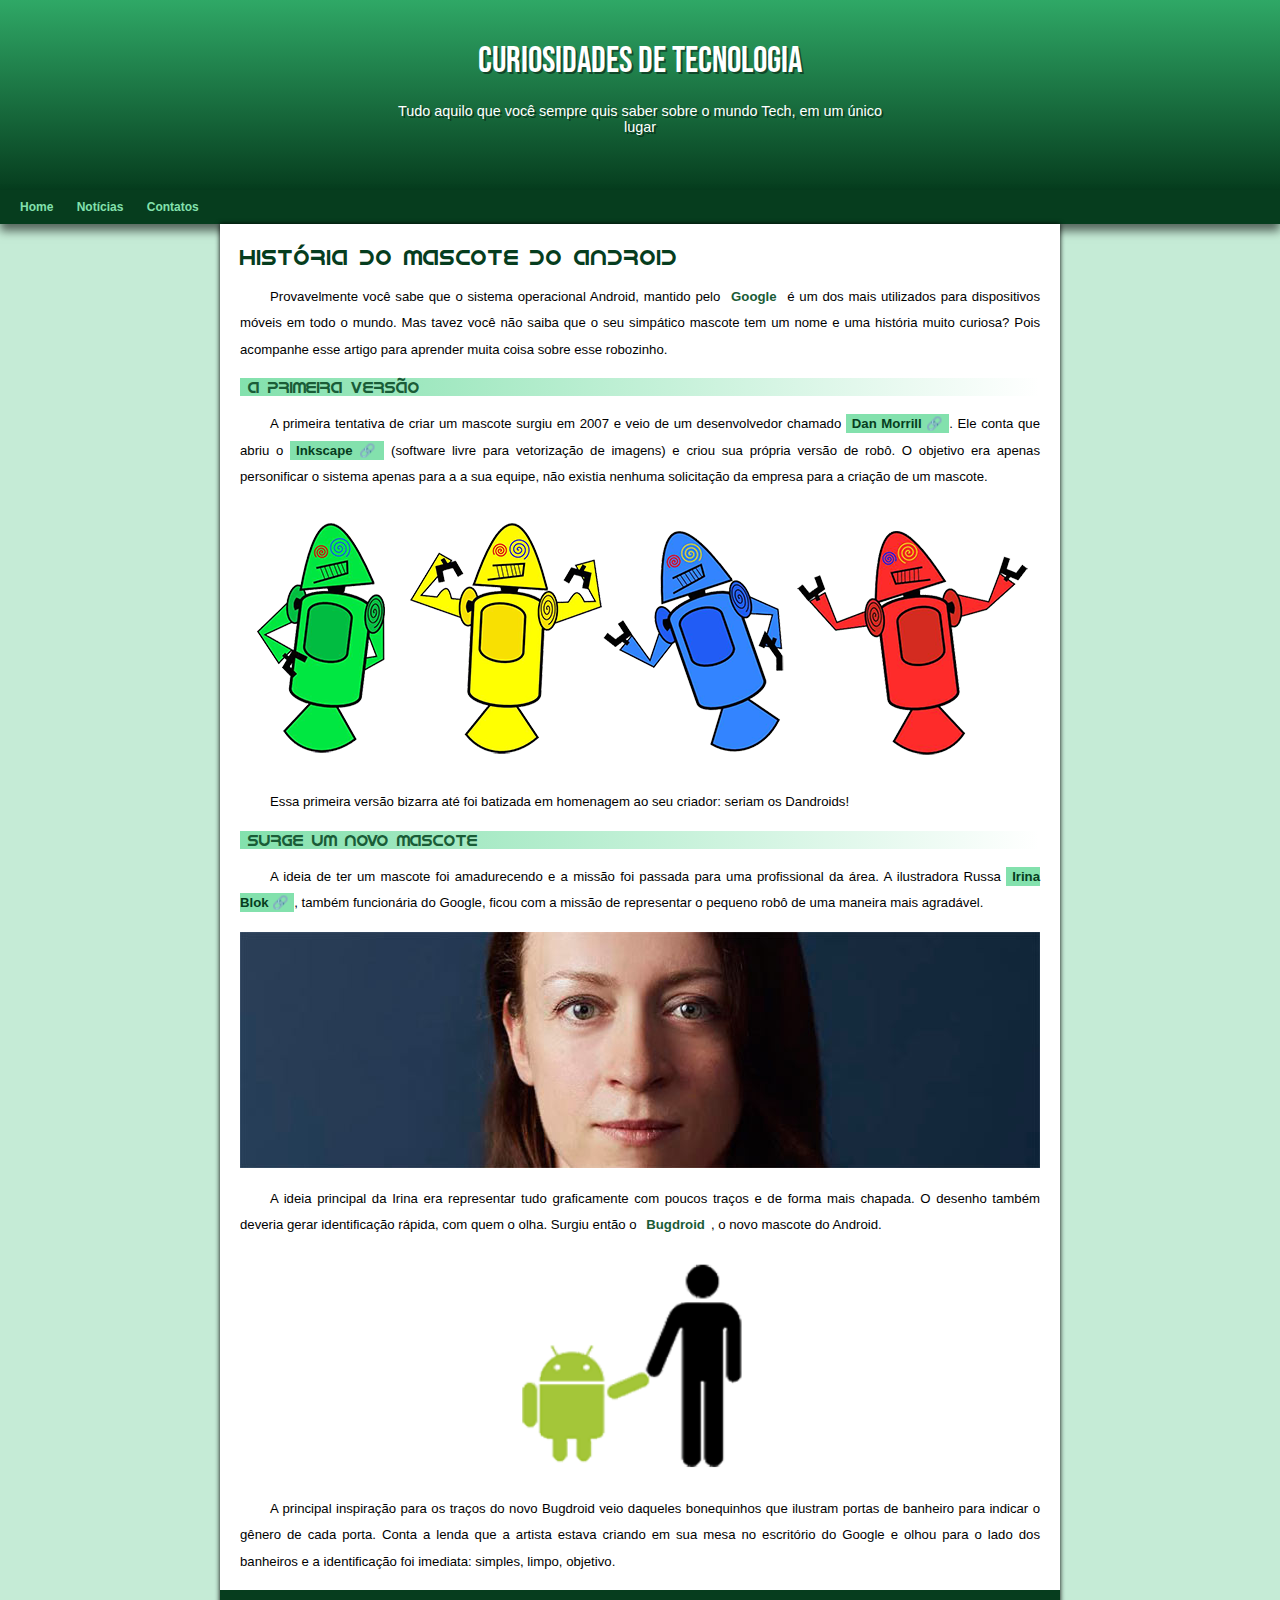
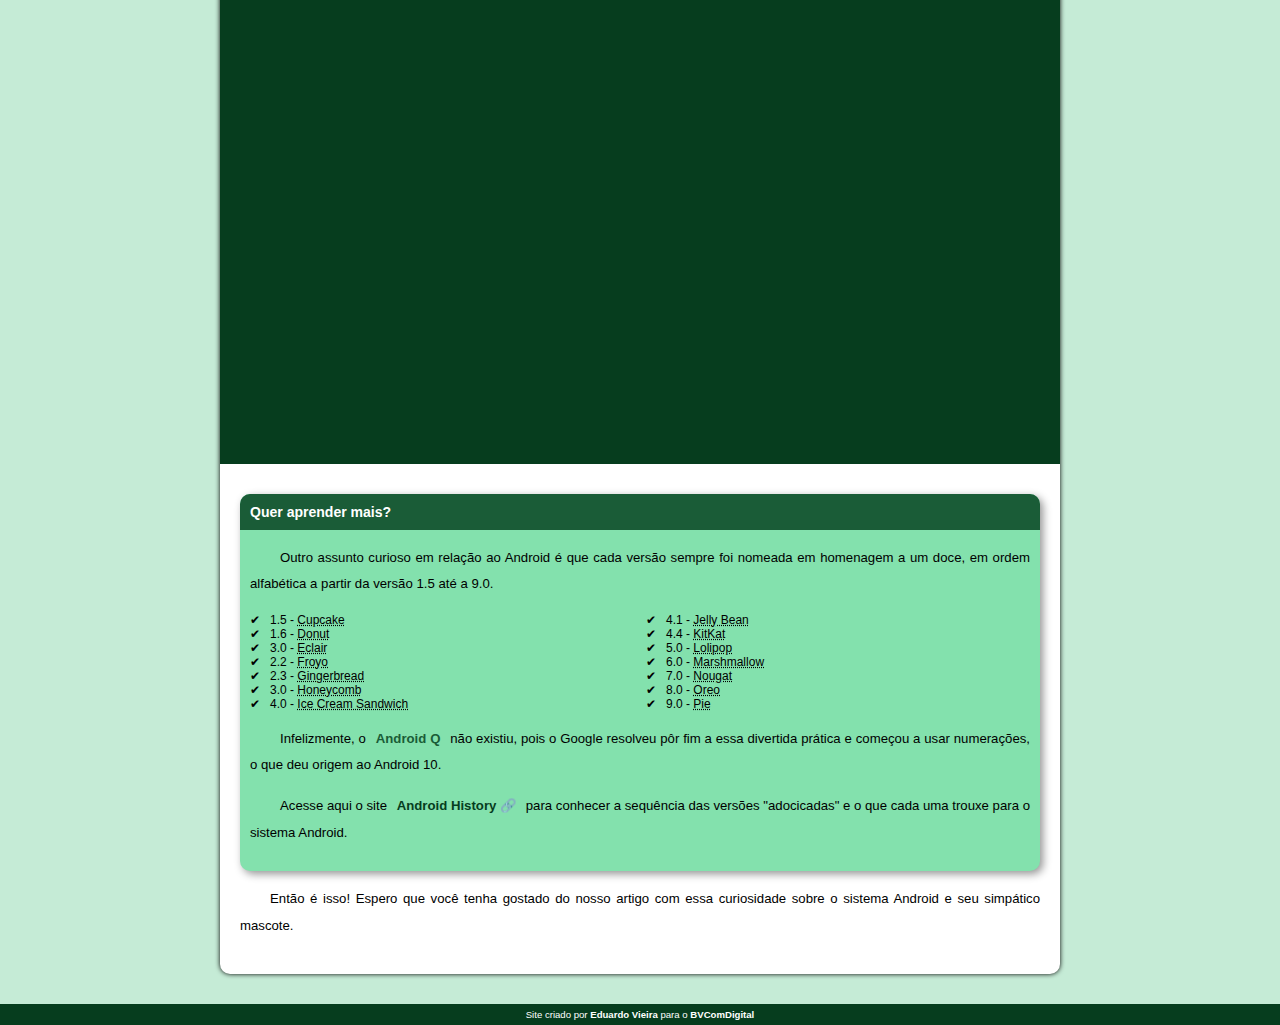
<file: index.html>
<!DOCTYPE html>
<html lang="pt-br">
<head>
    <meta charset="UTF-8">
    <meta name="viewport" content="width=device-width, initial-scale=1.0">
    <title>Como surgiu o mascote Android</title>
    <link rel="stylesheet" href="assets/css/styles.css">
    <link rel="shortcut icon" href="assets/imagens/favicon.ico" type="image/x-icon">
</head>
<body>
    <header>
        <h1 class="titulo_site">CURIOSIDADES DE TECNOLOGIA</h1>
        <P class="slogan">Tudo aquilo que você sempre quis saber sobre o mundo Tech, em um único lugar</P>
    </header>

        <nav class="nav_menu">        
                <a href="#">Home</a>
                <a href="#">Notícias</a>
                <a href="#">Contatos</a>
        </nav>

    <main>
        <article>
            <h1>
                História do Mascote do Android
            </h1>

            <p>
                Provavelmente você sabe que o sistema operacional <strog>Android</strog>, mantido pelo <strong>Google</strong> é um dos mais utilizados para dispositivos móveis em todo o mundo. Mas tavez você não saiba que o seu simpático mascote tem um nome e uma história muito curiosa? Pois acompanhe esse artigo para aprender muita coisa sobre esse robozinho.
            </p>

            <h2>
                A primeira versão
            </h2>

            <p>
                A primeira tentativa de criar um mascote surgiu em 2007 e veio de um desenvolvedor chamado <a href="https://androidcommunity.com/dan-morrill-shows-us-the-android-mascot-that-almost-was-20130103/" target="_blank" class="externo">Dan Morrill</a>. Ele conta que abriu o  <a href="https://inkscape.org/release/inkscape-1.4.2/windows/64-bit/msi/dl/" target="_blank" class="externo">Inkscape</a> (software livre para vetorização de imagens) e criou sua própria versão de robô. O objetivo era apenas personificar o sistema apenas para a a sua equipe, não existia nenhuma solicitação da empresa para  a criação de um mascote.
            </p>

            <picture>
                <source media="(max-width: 600px)" srcset="assets/imagens/dan-droids-pq.png">
                <img src="assets/imagens/dan-droids.png" alt="Primeiro mascote do ANdroid">
            </picture>

            <p>
                Essa primeira versão bizarra até foi batizada em homenagem ao seu criador: seriam os Dandroids!
            </p>
            
            <h2>
                Surge um novo mascote
            </h2>  

            <p>
                A ideia de ter um mascote foi amadurecendo e a missão foi passada para uma profissional da área. A ilustradora Russa <a href="https://www.irinablok.com/android" target="_blank " class="externo">Irina Blok</a>, também funcionária do Google, ficou com a missão de representar o pequeno robô de uma maneira mais agradável.
            </p>

            <picture>
                <source media="(max-width: 800px)" srcset="assets/imagens/irina-blok-pq.jpg">
                <img src="assets/imagens/irina-blok.jpg" alt="Irina Block">
            </picture>

            <p>
                A ideia principal da Irina era representar tudo graficamente com poucos traços e de forma mais chapada. O desenho também deveria gerar identificação rápida, com quem o olha. Surgiu então o <strong>Bugdroid</strong>, o novo mascote do Android.
            </p>


            <img src="assets/imagens/bugdroid.png" class="pequena" alt="Bug Droid">

            <p>
                A principal inspiração para os traços do novo Bugdroid veio daqueles bonequinhos que ilustram portas de banheiro para indicar o gênero de cada porta. Conta a lenda que a artista estava criando em sua mesa no escritório do Google e olhou para o lado dos banheiros e a identificação foi imediata: simples, limpo, objetivo.
            </p>

            <div class="video">
                <iframe width="560" height="315" src="https://www.youtube.com/embed/l2UDgpLz20M?si=1pjTGQGa_gzlelRR" title="YouTube video player" frameborder="0" allow="accelerometer; autoplay; clipboard-write; encrypted-media; gyroscope; picture-in-picture; web-share" referrerpolicy="strict-origin-when-cross-origin" allowfullscreen></iframe>
            </div>
            
            <aside>
                <h3>
                    Quer aprender mais?
                </h3>

                <p>
                    Outro assunto curioso em relação ao Android é que cada versão sempre foi nomeada em homenagem a um doce, em ordem alfabética a partir da versão 1.5 até a 9.0.
                </p>

                <ul>
                    <li>
                        1.5 - <abbr title="Bolo de copo">Cupcake</abbr>
                    </li>
                    <li>
                        1.6 - <abbr title="Rosquinha">Donut</abbr>
                    </li>
                    <li>
                        3.0 - <abbr title="Bomba">Eclair</abbr>
                    </li>
                    <li>
                        2.2 - <abbr title="Iogurte Congelado">Froyo</abbr></li>
                    <li>
                        2.3 - <abbr title="Biscoito de Gengibre">Gingerbread</abbr>
                    </li>
                    <li>
                        3.0 - <abbr title="Favo de Mel">Honeycomb</abbr>
                    </li>
                    <li>
                        4.0 - <abbr title="Sorvete de Sanduiche">Ice Cream Sandwich</abbr>
                    </li>
                    <li>
                        4.1 - <abbr title="Jujuba">Jelly Bean</abbr>
                    </li>
                    <li>
                        4.4 - <abbr title="KitKat">KitKat</abbr>
                    </li>
                    <li>
                        5.0 - <abbr title="Pirulito">Lolipop</abbr>
                    </li>
                    <li>
                        6.0 - <abbr title="Marshmallow">Marshmallow</abbr>
                    </li>
                    <li>
                        7.0 - <abbr title="Torrone">Nougat</abbr>
                    </li>
                    <li>
                        8.0 - <abbr title="Oreo">Oreo</abbr>
                    </li>
                    <li>
                        9.0 - <abbr title="Torta">Pie</abbr>
                    </li>
                </ul>
                
                <p>
                    Infelizmente, o <strong>Android Q</strong> não existiu, pois o Google resolveu pôr fim a essa divertida prática e começou a usar numerações, o que deu origem ao Android 10.
                </p>

                <p>
                    Acesse aqui o site <a href="https://www.android.com/intl/en_uk/history/#/donut" target="_blank" class="externo">Android History</a> para conhecer a sequência das versões "adocicadas" e o que cada uma trouxe para o sistema Android.
                </p>
                
            </aside>   
            
                <p>
                    Então é isso! Espero que você tenha gostado do nosso artigo com essa curiosidade sobre o sistema Android e seu simpático mascote.
                    
                </p>

        </article> 
    </main>
    <footer>
        <p>Site criado por <a href="https://gustavoguanabara.github.io/" target="_blank">Eduardo Vieira</a> para o <a href="https://www.cursoemvideo.com/" target="_blank">BVComDigital</a></p>
    </footer>
    
</body>
</html>
</file>
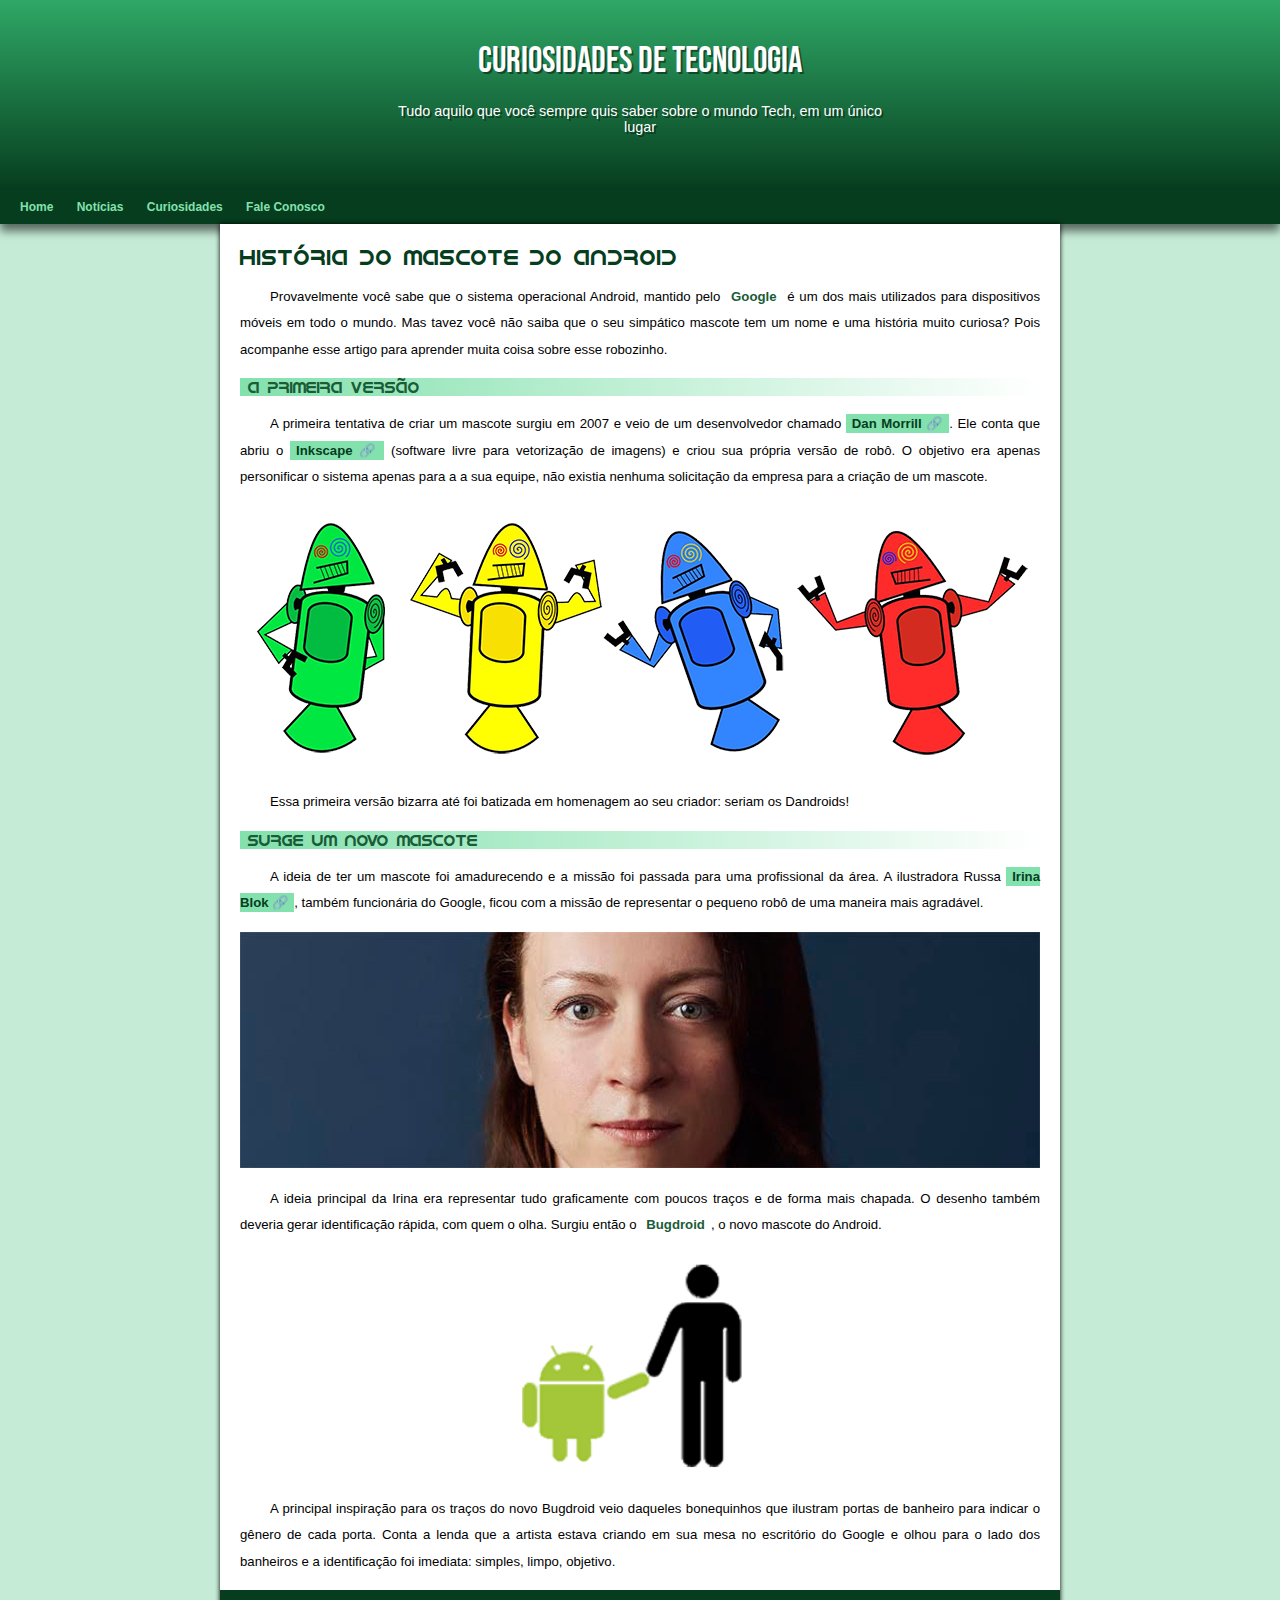
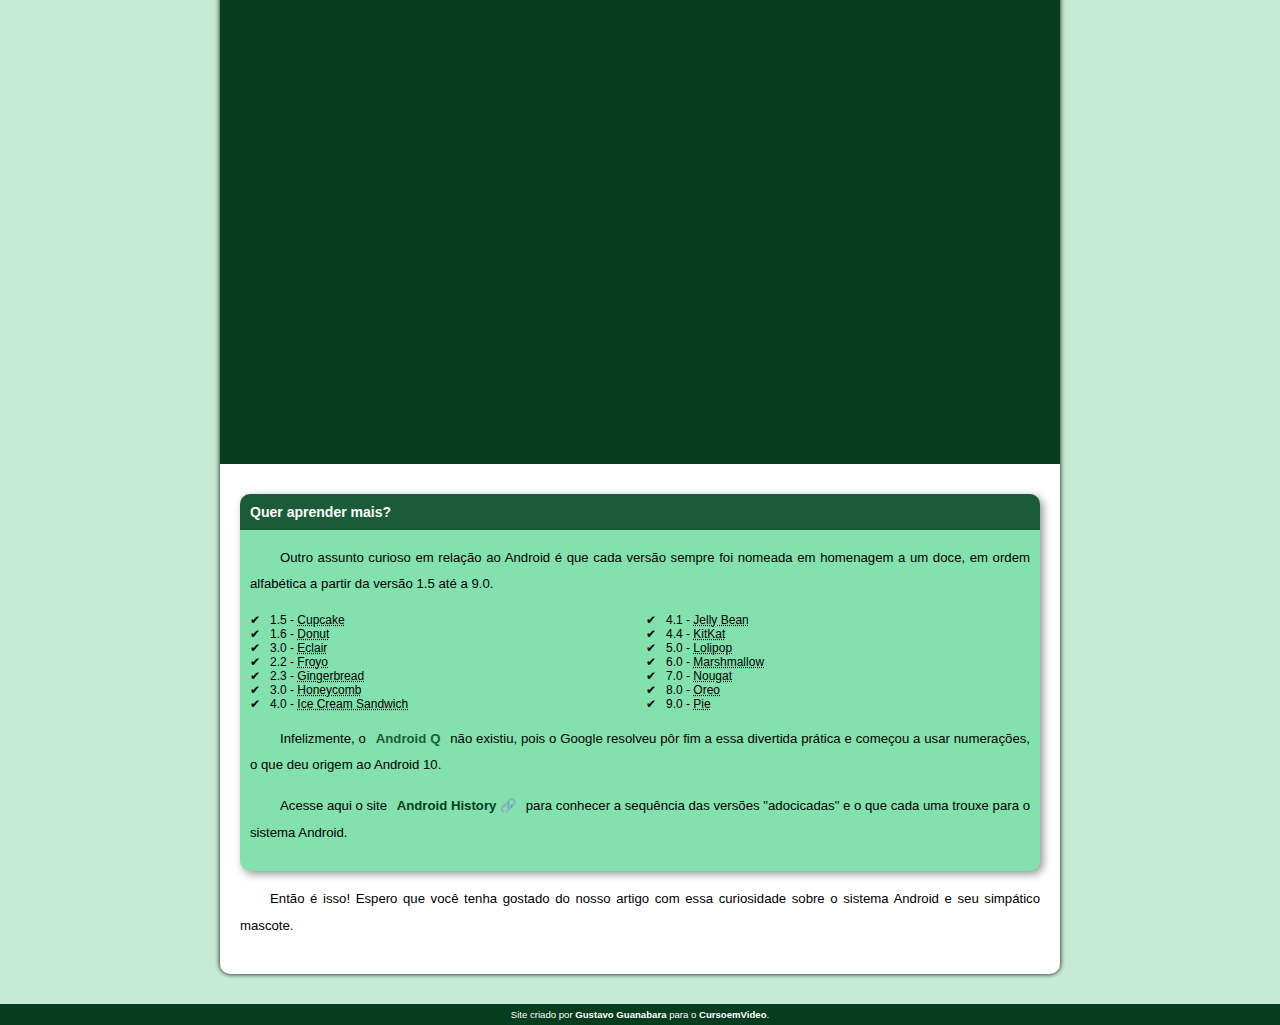
<file: index.html.html>
<!DOCTYPE html>
<html lang="pt-br">
<head>
    <meta charset="UTF-8">
    <meta name="viewport" content="width=device-width, initial-scale=1.0">
    <title>Como surgiu o mascote Android</title>
    <link rel="stylesheet" href="assets/css/styles.css">
    <link rel="shortcut icon" href="assets/imagens/favicon.ico" type="image/x-icon">
</head>
<body>
    <header>
        <h1 class="titulo_site">CURIOSIDADES DE TECNOLOGIA</h1>
        <P class="slogan">Tudo aquilo que você sempre quis saber sobre o mundo Tech, em um único lugar</P>
    </header>

        <nav class="nav_menu">        
                <a href="#">Home</a>
                <a href="#">Notícias</a>
                <a href="#">Curiosidades</a>
                <a href="#">Fale Conosco</a>        
        </nav>

    <main>
        <article>
            <h1>
                História do Mascote do Android
            </h1>

            <p>
                Provavelmente você sabe que o sistema operacional <strog>Android</strog>, mantido pelo <strong>Google</strong> é um dos mais utilizados para dispositivos móveis em todo o mundo. Mas tavez você não saiba que o seu simpático mascote tem um nome e uma história muito curiosa? Pois acompanhe esse artigo para aprender muita coisa sobre esse robozinho.
            </p>

            <h2>
                A primeira versão
            </h2>

            <p>
                A primeira tentativa de criar um mascote surgiu em 2007 e veio de um desenvolvedor chamado <a href="https://androidcommunity.com/dan-morrill-shows-us-the-android-mascot-that-almost-was-20130103/" target="_blank" class="externo">Dan Morrill</a>. Ele conta que abriu o  <a href="https://inkscape.org/release/inkscape-1.4.2/windows/64-bit/msi/dl/" target="_blank" class="externo">Inkscape</a> (software livre para vetorização de imagens) e criou sua própria versão de robô. O objetivo era apenas personificar o sistema apenas para a a sua equipe, não existia nenhuma solicitação da empresa para  a criação de um mascote.
            </p>

            <picture>
                <source media="(max-width: 600px)" srcset="assets/imagens/dan-droids-pq.png">
                <img src="assets/imagens/dan-droids.png" alt="Primeiro mascote do ANdroid">
            </picture>

            <p>
                Essa primeira versão bizarra até foi batizada em homenagem ao seu criador: seriam os Dandroids!
            </p>
            
            <h2>
                Surge um novo mascote
            </h2>  

            <p>
                A ideia de ter um mascote foi amadurecendo e a missão foi passada para uma profissional da área. A ilustradora Russa <a href="https://www.irinablok.com/android" target="_blank " class="externo">Irina Blok</a>, também funcionária do Google, ficou com a missão de representar o pequeno robô de uma maneira mais agradável.
            </p>

            <picture>
                <source media="(max-width: 800px)" srcset="assets/imagens/irina-blok-pq.jpg">
                <img src="assets/imagens/irina-blok.jpg" alt="Irina Block">
            </picture>

            <p>
                A ideia principal da Irina era representar tudo graficamente com poucos traços e de forma mais chapada. O desenho também deveria gerar identificação rápida, com quem o olha. Surgiu então o <strong>Bugdroid</strong>, o novo mascote do Android.
            </p>


            <img src="assets/imagens/bugdroid.png" class="pequena" alt="Bug Droid">

            <p>
                A principal inspiração para os traços do novo Bugdroid veio daqueles bonequinhos que ilustram portas de banheiro para indicar o gênero de cada porta. Conta a lenda que a artista estava criando em sua mesa no escritório do Google e olhou para o lado dos banheiros e a identificação foi imediata: simples, limpo, objetivo.
            </p>

            <div class="video">
                <iframe width="560" height="315" src="https://www.youtube.com/embed/l2UDgpLz20M?si=1pjTGQGa_gzlelRR" title="YouTube video player" frameborder="0" allow="accelerometer; autoplay; clipboard-write; encrypted-media; gyroscope; picture-in-picture; web-share" referrerpolicy="strict-origin-when-cross-origin" allowfullscreen></iframe>
            </div>
            
            <aside>
                <h3>
                    Quer aprender mais?
                </h3>

                <p>
                    Outro assunto curioso em relação ao Android é que cada versão sempre foi nomeada em homenagem a um doce, em ordem alfabética a partir da versão 1.5 até a 9.0.
                </p>

                <ul>
                    <li>
                        1.5 - <abbr title="Bolo de copo">Cupcake</abbr>
                    </li>
                    <li>
                        1.6 - <abbr title="Rosquinha">Donut</abbr>
                    </li>
                    <li>
                        3.0 - <abbr title="Bomba">Eclair</abbr>
                    </li>
                    <li>
                        2.2 - <abbr title="Iogurte Congelado">Froyo</abbr></li>
                    <li>
                        2.3 - <abbr title="Biscoito de Gengibre">Gingerbread</abbr>
                    </li>
                    <li>
                        3.0 - <abbr title="Favo de Mel">Honeycomb</abbr>
                    </li>
                    <li>
                        4.0 - <abbr title="Sorvete de Sanduiche">Ice Cream Sandwich</abbr>
                    </li>
                    <li>
                        4.1 - <abbr title="Jujuba">Jelly Bean</abbr>
                    </li>
                    <li>
                        4.4 - <abbr title="KitKat">KitKat</abbr>
                    </li>
                    <li>
                        5.0 - <abbr title="Pirulito">Lolipop</abbr>
                    </li>
                    <li>
                        6.0 - <abbr title="Marshmallow">Marshmallow</abbr>
                    </li>
                    <li>
                        7.0 - <abbr title="Torrone">Nougat</abbr>
                    </li>
                    <li>
                        8.0 - <abbr title="Oreo">Oreo</abbr>
                    </li>
                    <li>
                        9.0 - <abbr title="Torta">Pie</abbr>
                    </li>
                </ul>
                
                <p>
                    Infelizmente, o <strong>Android Q</strong> não existiu, pois o Google resolveu pôr fim a essa divertida prática e começou a usar numerações, o que deu origem ao Android 10.
                </p>

                <p>
                    Acesse aqui o site <a href="https://www.android.com/intl/en_uk/history/#/donut" target="_blank" class="externo">Android History</a> para conhecer a sequência das versões "adocicadas" e o que cada uma trouxe para o sistema Android.
                </p>
                
            </aside>   
            
                <p>
                    Então é isso! Espero que você tenha gostado do nosso artigo com essa curiosidade sobre o sistema Android e seu simpático mascote.
                    
                </p>

        </article> 
    </main>
    <footer>
        <p>Site criado por <a href="https://gustavoguanabara.github.io/" target="_blank">Gustavo Guanabara</a> para o <a href="https://www.cursoemvideo.com/" target="_blank">CursoemVideo</a>.</p>
    </footer>
    
</body>
</html>
</file>
<file: assets/css/styles.css>
@charset "UTF-8";

@import url('https://fonts.googleapis.com/css2?family=Bebas+Neue&family=Kaushan+Script&family=Work+Sans:ital,wght@0,100..900;1,100..900&display=swap');

@font-face {
    font-family: 'Android';
    src: url('/assets/fontes/idroid.otf') format('opentype');
    font-weight: normal;
}
:root {
    --cor0: #c5ebd6;
    --cor1: #83e1ad;
    --cor2: #3ddc84;
    --cor3: #2fa866;
    --cor4: #1a5c37;
    --cor5: #063d1e;

    --fonte-padrao: Arial, Verdana, Helvetica, sans-serif;
    --fonte-destaque: "Bebas Neue", sans-serif;
    --fonte-android: 'Android';
}

* {
    margin: 0px;
    padding: 0px;
}



body {
    background-color: #c5ebd6;
    font-family: var(--fonte-padrao);
    font-size: 12px;
}

a.externo::after {
    content: '\00A0\1F517';
}


header {
    min-height: 150px;
    background-image: linear-gradient(to top, var(--cor5), var(--cor3));
    text-align: center;
    padding-top: 40px;
}

header > h1 {
    font-family: var(--fonte-destaque);
    color: white;
    margin-bottom: 20px;
    font-size: 3em;
    font-weight: normal;
    text-shadow: 2px 2px 0px rgba(0, 0, 0, 0.438);
    
}

header > p {
    font-size: 1.2em;
    font-family: var(--fonte-padrao);
    color: white;
    max-width: 500px;
    padding-left: 10px;
    padding-right: 10px;
    margin: auto;
    text-shadow: 2px 2px 0px rgba(0, 0, 0, 0.438);
    padding-bottom: 20px;
}

nav {
    background-color: var(--cor5);
    padding: 10px;
    box-shadow: 0px 7px 9px rgba(0, 0, 0, 0.562);

}

nav > a {
    color: var(--cor1);
    padding: 10px;
    border-radius: 5px;
    text-decoration: none;
    font-weight: bold;
    transition-duration: .5s;
}

nav > a:hover {
    background-color: var(--cor3);
    color: var(--cor5);
}

main {
    min-width: 300px;
    max-width: 800px;
    margin: auto;
    margin-bottom: 30px;
    border-bottom-left-radius: 10px;
    border-bottom-right-radius: 10px;
    background-color: white;
    padding: 20px;
    box-shadow: 0px 0px 05px black;
}

main h1 {
    font-weight: normal;
    font-size: 1.8em;
    color: var(--cor5);
    font-family: var(--fonte-android);
}

main h2 {
    font-family: var(--fonte-android);
    color: var(--cor4);
    font-size: 1.3em;
    font-weight: normal;
    background-image: linear-gradient(to right, var(--cor1), transparent);
    text-indent: 8px;
}

main p {
    margin: 15px 0px;
    text-align: justify;
    text-indent: 30px;
    line-height: 2em;
    font-size: 1.1em;
}

main strong {
    color: var(--cor4);
    font-weight: bold;
    padding: 2px 6px;
}

main a {
    text-decoration: none;
    font-weight: bold;
    color: #063d1e;
    background-color: #83e1ad;
    padding: 2px 6px;
}

main a:hover {
    text-decoration: underline;
    color: var(--cor4);
}

main img {
    width: 100%;
}

main img.pequena {
    max-width: 350px;
    display: block;
    margin: auto;
   
}

div.video {
    background-color: var(--cor5);
    margin: 0px -20px 30px -20px;
    padding: 20px;
    padding-bottom: 56.7%;
    position: relative;
}

div.video > iframe {
    position: absolute;
    top: 5%;
    left: 5%;
    width: 90%;
    height: 90%;

}

aside {
    background-color: var(--cor1);
    padding: 10px;
    border-radius: 10px;
    box-shadow: 3px 3px 8px rgba(0, 0, 0, 0.425);
}

aside > h3 {
    background-color: var(--cor4);
    color: white;
    padding: 10px;
    margin: -10px -10px 0px -10px; /*margem negativa vaza para fora da caixa*/
    border-radius: 10px 10px 0px 0px;
    

}

aside > ul {
    list-style-type: '\2714\00A0\00A0';
    list-style-position: inside;
    columns: 2;

}


footer {
    background-color: var(--cor5);
    color: white;
    text-align: center;
    font-size: 0.8em;
    padding: 5px;
}

footer > p > a {
    color: white;
    font-weight: bolder;
    text-decoration: none;
}

footer > p > a:hover {
    text-decoration: underline;
    color: var(--cor0);
}
</file>
